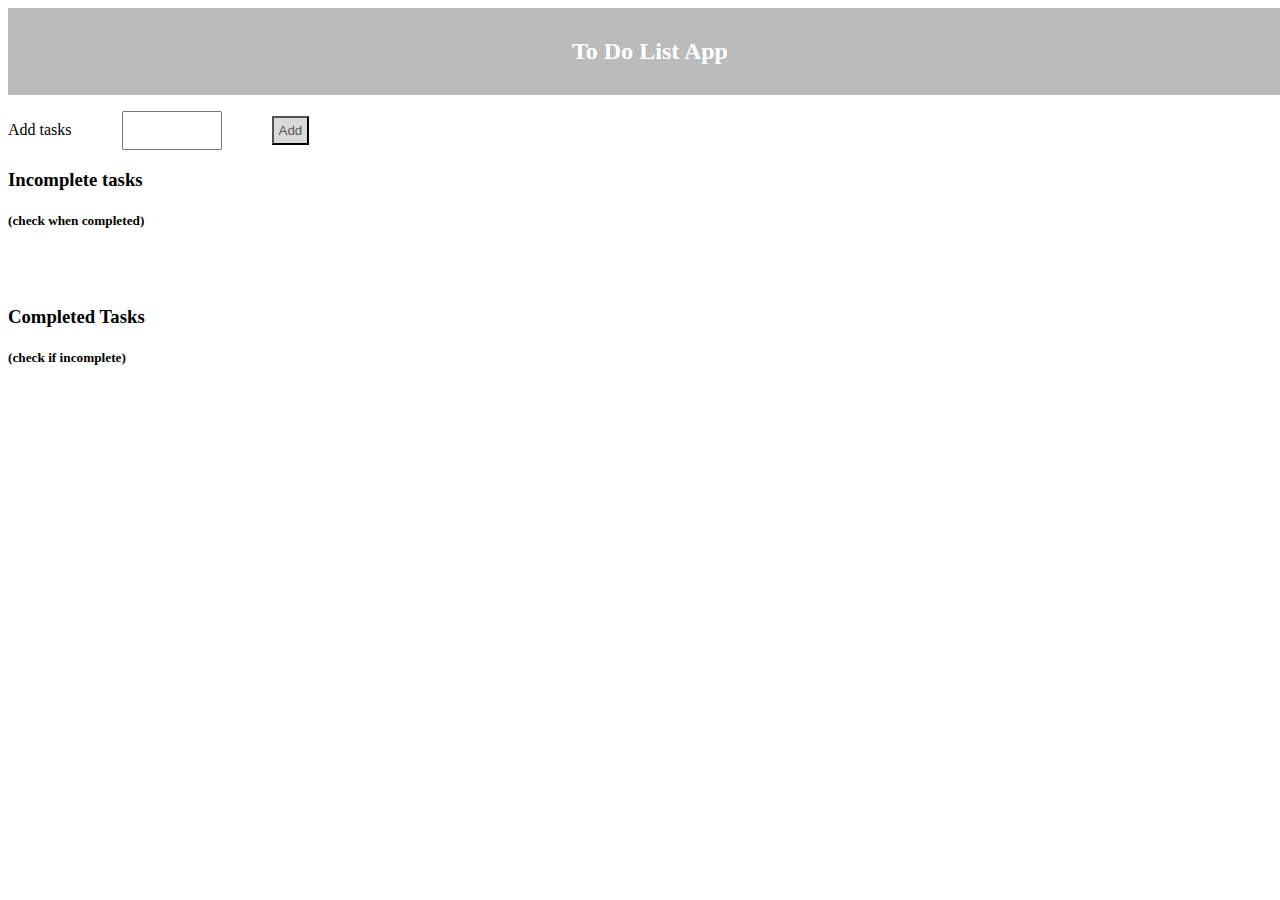
<file: JavaScript 2/todolist.html>
<html>
<head>
<style>
		ul {
			margin: 0;
			padding: 0;
		}
		ul li {
			cursor: pointer;
			position: relative;
			padding: 12px 8px 12px 40px;
			background: #eee;
			font-size: 18px;
		}
		ul li:nth-child(odd) {
			background: #f9f9f9;
		}
		ul li:hover {
			background: #ddd;
		}
		ul.checked {
		  text-decoration: line-through;
		}
		.header {
			background-color: #bbb;
			padding: 10px 10px;
			color: white;
			text-align: center;
			width:100%;
		}

		/* Clear floats after the header */
		.header:after {
			content: "";
			display: table;
			clear: both;
		}

		/* Style the input */
		input {
			width: 100px;
			padding: 10px;
			margin: 0px 50px;
		}
		button {
			padding: 5px;
			
			background: #d9d9d9;
			color: #555;
			
			text-align: center;
			
			cursor: pointer;
		}
		button:hover {
			background-color: #bbb;
		}
</style>
</head>

<body>
	<div id="myDIV" class="header">
		<h2>To Do List App</h2>
	</div>
    <div class="container">
      <p>
        <label for="new-task">Add tasks</label><input id="new-task" type="text"><button>Add</button>
      </p>
      <h3>Incomplete tasks</h3><h5>(check when completed)</h5>
      <ul id="incomplete-tasks"></ul>
	  <br><br>
      <h3>Completed Tasks</h3><h5>(check if incomplete)</h5>
      <ul id="completed-tasks" class="checked">
      </ul>
	   </div>
</body>
<script>
var taskInput = document.getElementById("new-task");
var addButton = document.getElementsByTagName("button")[0];
var incompleteTasksHolder = document.getElementById("incomplete-tasks");
var completedTasksHolder = document.getElementById("completed-tasks");
var createNewTaskElement = function(taskString) {
  var listItem = document.createElement("li");
  var checkBox = document.createElement("input"); // checkbox
  var label = document.createElement("label");
  var editInput = document.createElement("input"); // text
  var editButton = document.createElement("button");
  var deleteButton = document.createElement("button");
    
  checkBox.type = "checkbox";
  editInput.type = "text";
  
  editButton.innerText = "Edit";
  editButton.className = "edit";
  deleteButton.innerText = "Delete";
  deleteButton.className = "delete";
  
  label.innerText = taskString;
  
  listItem.appendChild(checkBox);
  listItem.appendChild(label);
  listItem.appendChild(editInput);
  listItem.appendChild(editButton);
  listItem.appendChild(deleteButton);
  return listItem;
}
var addTask = function() {
  var listItem = createNewTaskElement(taskInput.value);
  incompleteTasksHolder.appendChild(listItem);
  bindTaskEvents(listItem, taskCompleted);  
  taskInput.value = "";   
}
var showContents=function(){
document.getElementById("div1").style.visibility="visible";
};

var editTask = function() {
  var listItem = this.parentNode;
  var editInput = listItem.querySelector("input[type=text]")
  var label = listItem.querySelector("label");
  var containsClass = listItem.classList.contains("editMode");
  if(containsClass) {
    label.innerText = editInput.value;
  } else {
    editInput.value = label.innerText;
  }
  listItem.classList.toggle("editMode");
}
var deleteTask = function() {
  var listItem = this.parentNode;
  var ul = listItem.parentNode;
    ul.removeChild(listItem);
}
var taskCompleted = function() {
  var listItem = this.parentNode;
  completedTasksHolder.appendChild(listItem);
  bindTaskEvents(listItem, taskIncomplete);
}
var taskIncomplete = function() {
  var listItem = this.parentNode;
  incompleteTasksHolder.appendChild(listItem);
  bindTaskEvents(listItem, taskCompleted);
}
var bindTaskEvents = function(taskListItem, checkBoxEventHandler) {
  var checkBox = taskListItem.querySelector("input[type=checkbox]");
  var editButton = taskListItem.querySelector("button.edit");
  var deleteButton = taskListItem.querySelector("button.delete");
  
  editButton.onclick = editTask;
  
  deleteButton.onclick = deleteTask;
  
  checkBox.onchange = checkBoxEventHandler;
}
var ajaxRequest = function() {
}
addButton.addEventListener("click", addTask);
addButton.addEventListener("click", ajaxRequest);
time_btn.addEventListener("click",showContents);
for(var i = 0; i <  incompleteTasksHolder.children.length; i++) {
  bindTaskEvents(incompleteTasksHolder.children[i], taskCompleted);
}
for(var i = 0; i <  completedTasksHolder.children.length; i++) {
  bindTaskEvents(completedTasksHolder.children[i], taskIncomplete); 
}
	</script>

</body>
</html>
</file>
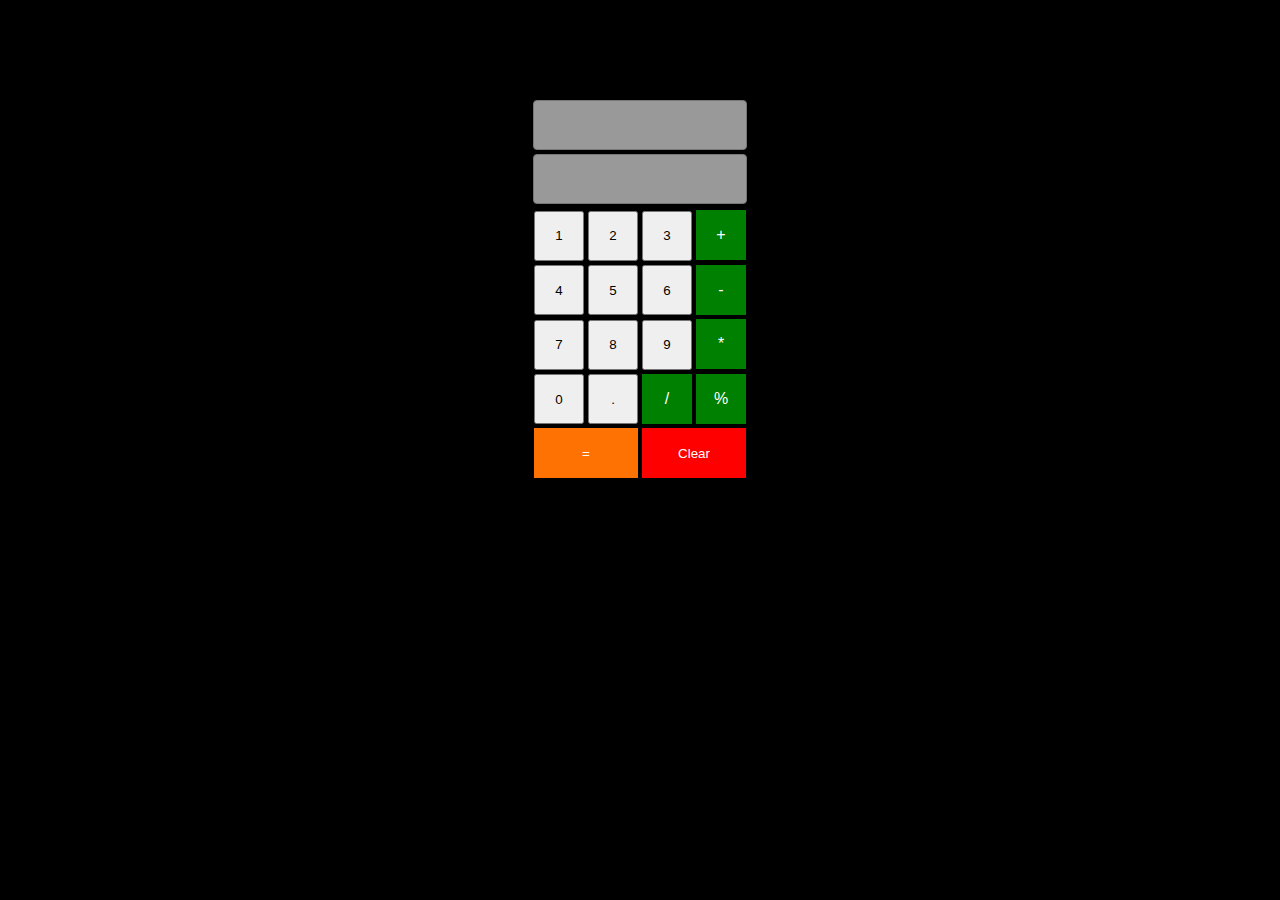
<file: JavaScript 1/Calculator/calculator.html>
<html>
	<head>
		<title>Calculator - Assignment</title>
		<style>
			body {
				background-color: #000;
			}

			body div.mycalc {
				text-align: center;
				width: 214px;
				margin: 0 auto;
			}

			div input[type='button'], button {
				width: 50px;
				height: 50px;
				margin: 2px 0;
			}

			div input[type="text"] {
				height: 50px;
				width: 100%;
				background-color: #999;
				color: #fff;
				padding: 12px 20px;
				margin-bottom: 4px;
				box-sizing: border-box;
				border-radius: 4px;
				border: 1px solid #777;
			}

			div.results input, div.results button {
				height: 50px;
				width: 104px;
			}

			div.results button {
				background-color: red;
				color: #fff;
				border: 1px solid red;
			}

			div.results input {
				background-color: #fd7202;
				color: #fff;
				border: 1px solid #fd7202;
			}

			#plus, #minus, #by, #divide, #percent {
				background-color: green;
				color: #fff;
				border: 1px solid green;
				font-size: 16px;
			}
		</style>
	</head>
	<body>
	<div class="mycalc">
	<form style="margin-top:100px;" name="calculator" id="calculator">
		<input type="text" name="inputwindow" id="inputwindow">
		<input style="color:black;" type="text" name="tempRes" id="tempRes">
		<div>
			<input type="button" id="one" value="1" onclick="getNum(document.getElementById('one').value)">
			<input type="button" id="two" value="2" onclick="getNum(document.getElementById('two').value)">
			<input type="button" id="three" value="3" onclick="getNum(document.getElementById('three').value)">
			<input type="button" id="plus" value="+" onclick="getSign(document.getElementById('plus').value)">
	    </div>
	    <div>
			<input type="button" id="four" value="4" onclick="getNum(document.getElementById('four').value)">
			<input type="button" id="five" value="5" onclick="getNum(document.getElementById('five').value)">
			<input type="button" id="six" value="6" onclick="getNum(document.getElementById('six').value)">
			<input type="button" id="minus" value="-" onclick="getSign(document.getElementById('minus').value)">
		</div>
		<div>
			<input type="button" id="seven" value="7" onclick="getNum(document.getElementById('seven').value)">
			<input type="button" id="eight" value="8" onclick="getNum(document.getElementById('eight').value)">
			<input type="button" id="nine" value="9" onclick="getNum(document.getElementById('nine').value)">
			<input type="button" id="by" value="*" onclick="getSign(document.getElementById('by').value)">
	    </div>
	    <div>
			<input type="button" id="zero" value="0" onclick="getNum(document.getElementById('zero').value)">
			<input type="button" id="decimal" value="." onclick="getNum(document.getElementById('decimal').value)">
			<input type="button" id="divide" value="/" onclick="getNum(document.getElementById('divide').value)">
			<input type="button" id="percent" value="%" onclick="getNum(document.getElementById('percent').value)">	
	    </div>
	    <div class="results">
			<input type="button" id="equal" value="=" onclick="calculateResult()">
			<button type="button" id="clear" value="" onclick="clearInput(document.getElementById('clear').value)">Clear</button>
	    </div>
	</form>	
    </div>
	</body>
	<script>
		var res = 0;
		function getNum(x) {
			document.getElementById('inputwindow').value += x;
		}
		
		function getSign(x) {
			res++;
			if(res==2)
				calculateTempResult();
			document.getElementById('inputwindow').value += x;
		}
		
		function calculateTempResult() {
			try{
			var result = eval(document.getElementById('inputwindow').value);
			}
			catch(e){
				alert(e);
			}
			document.getElementById('tempRes').value = result;
			res--;
		}
		
		function clearInput(y) {
			document.getElementById('inputwindow').value = y;
		}

		function calculateResult() {
			try{
			var result = eval(document.getElementById('inputwindow').value);
			}
			catch(e){
				alert(e);
			}
			document.getElementById('inputwindow').value = result;
			document.getElementById('tempRes').value ='';
		}
	</script>
</html>
</file>
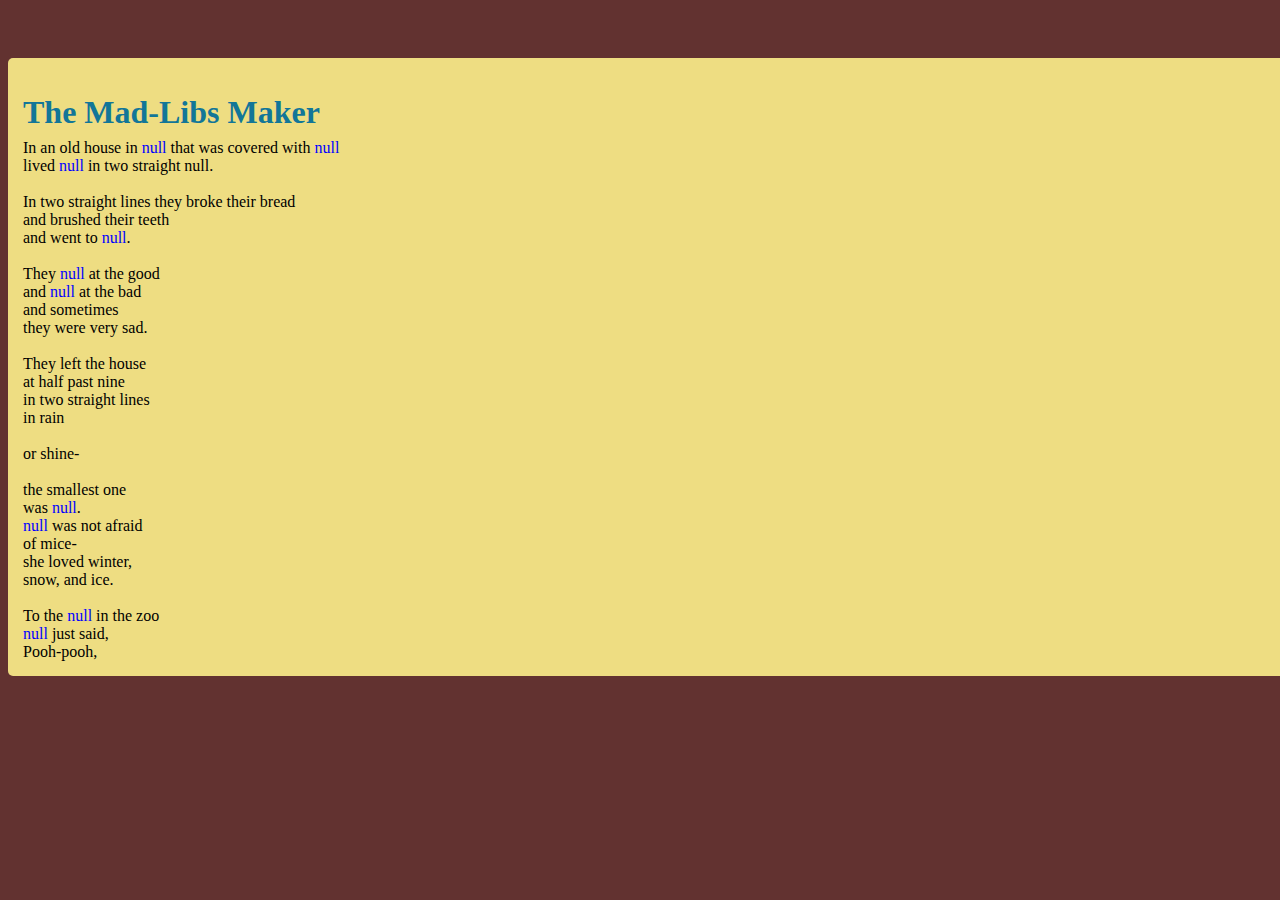
<file: JavaScript 1/MadLibs/myLibs.html>
<html>
<head>
  <style>
	  	p {
		  color: #218099;
		  font-size: 1.4em;
		  margin-bottom: 15px;
		  line-height: 1.4;
		}
	  	body {
		  background: #623230;
		  padding: 50px 0 0;
		}
		h1{
		  margin-bottom: 8px;
		  color: #127698;
		}	
		.container {
		  width: 100%;
		  background: #eedd82;
		  padding: 15px 15px;
		  margin: 0 auto;
		  position: relative;
		  overflow: hidden;
		  border-radius: 5px;
		}
  </style>
  
  <title>The Mad-Libs Maker</title>
 </head>
<body style="display:none">
  <div class="container">
  <h1>The Mad-Libs Maker</h1>
  <script>
	var name = prompt('Enter your name:'),
	    name2 = prompt('Enter another name '),
	    time = prompt('Enter a time'),
	    noun = prompt('Enter a noun'),
	    word = prompt('Enter any word '),
	    verb = prompt('Enter a verb'),
	    place = prompt('Enter a place');
	alert('Click OK to get your mad-lib');
	 document.body.style.display = "block";
	 var input= "In an old house in place that was covered with noun <br/>"+
					"lived name in two straight word.<br/>"+
					"<br/>"+
					"In two straight lines they broke their bread<br/> "+
					"and brushed their teeth<br/> "+
					"and went to place.<br/> "+
					"<br/> "+
					"They verb at the good<br/> "+
					"and verb at the bad<br/> "+
					"and sometimes<br/> "+
					"they were very sad.<br/> "+
					"<br/> "+
					"They left the house <br/> "+
					"at half past nine	<br/> "+
					"in two straight lines <br/> "+
					"in rain	<br/> "+
					"<br/> "+
					"or shine- <br/> "+
					"<br/> "+
					"the smallest one<br/> "+
					"was name2. <br/> "+
					"name was not afraid <br/> "+
					"of mice-<br/> "+
					"she loved winter,<br/> "+
					"snow, and ice.<br/> "+
					"<br/> "+
					"To the name in the zoo<br/> "+
					"name just said,<br/> "+
					"Pooh-pooh,<br/>";
		 
		name="<div style='display:inline-block;"+"color:blue"+";'>"+name +"</div>";
		noun="<div style='display:inline-block;"+"color:blue"+";'>"+noun +"</div>";
		verb="<div style='display:inline-block;"+"color:blue"+";'>"+verb +"</div>";
		name2="<div style='display:inline-block;"+"color:blue"+";'>"+name2 +"</div>";
		time="<div style='display:inline-block;"+"color:blue"+";'>"+time +"</div>";
		place="<div style='display:inline-block;"+"color:blue"+";'>"+place +"</div>";
		verb="<div style='display:inline-block;"+"color:blue"+";'>"+verb +"</div>";
		
		input = input.replace(/\bname\b/g,name);
		input = input.replace(/\bname2\b/g,name2);
		input = input.replace(/\bplace\b/g,place);
		input = input.replace(/\bverb\b/g,verb);
		input = input.replace(/\btime\b/g,time);
		input = input.replace(/\bnoun\b/g,noun);
		input = input.replace(/\bword\b/g,word);
		document.write(input);
	</script>
	  </div>
</body>
</html>
</file>
